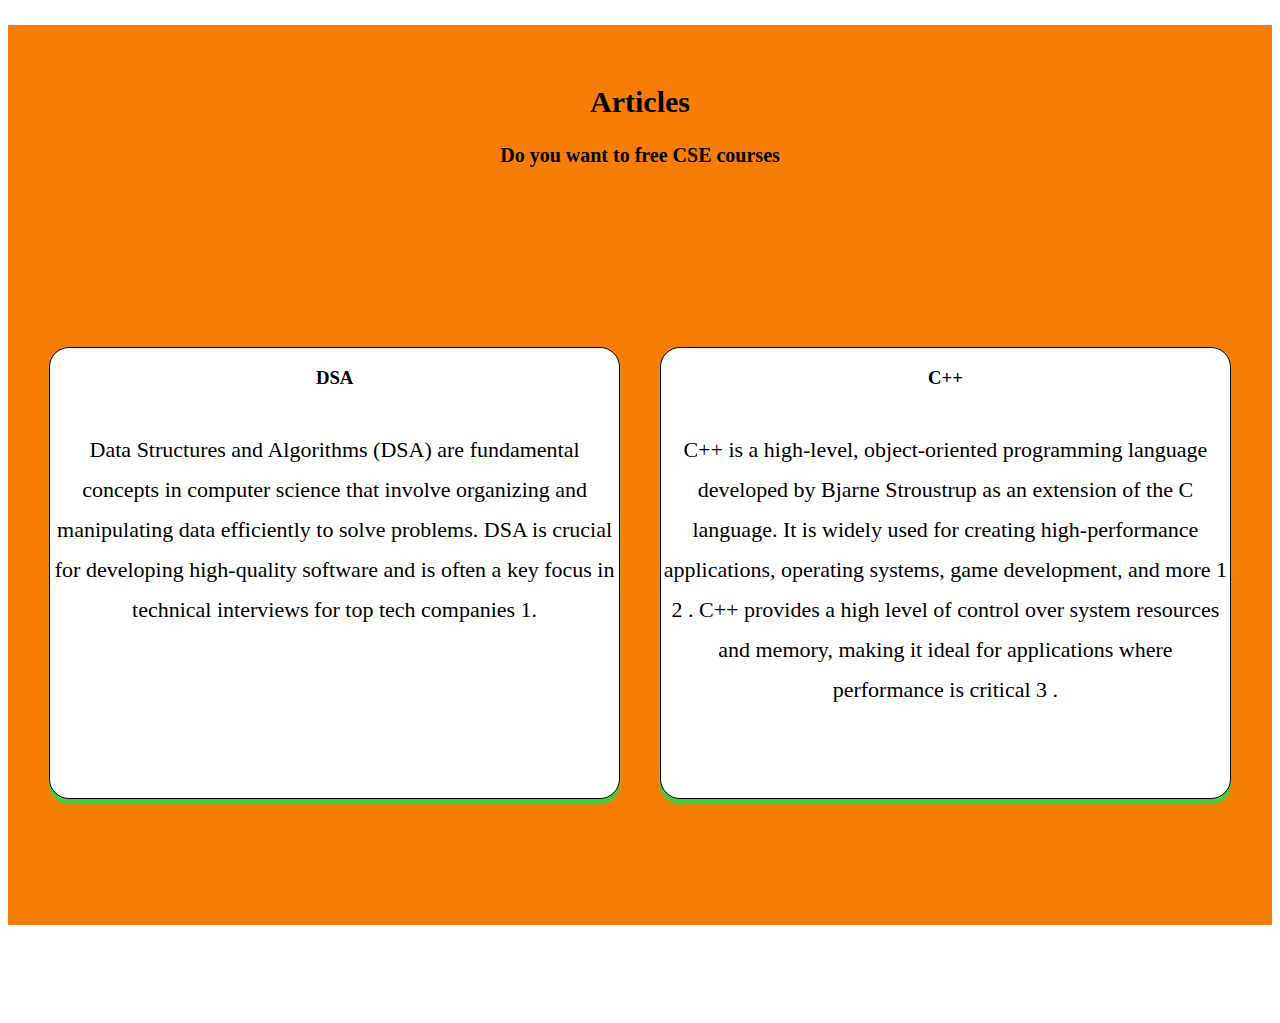
<file: negi_template.html>
<!DOCTYPE html>
<html lang="en">

<head>
    <meta charset="UTF-8">
    <meta name="viewport" content="width=device-width, initial-scale=1.0">
    <title>Document</title>
    <link rel="stylesheet" href="negi_template.css">
</head>

<body>

    <div class="orange">
        <h2>Articles</h2>
        <h2 style="font-weight: bolder; font-size: 20px;">Do you want to free CSE courses</h2>
        <div class="under">
            <nav class="white">
                <h3>DSA</h3>
                <p> Data Structures and Algorithms (DSA) are fundamental concepts in computer science
                    that involve organizing and manipulating data efficiently to solve problems. DSA is crucial
                    for developing high-quality software and is often a key focus in technical interviews for top tech
                    companies
                    1.</p>
            </nav>
            <nav class="white">
                <h3>C++</h3>
                <p>C++ is a high-level, object-oriented programming language developed by Bjarne Stroustrup as an
                    extension of the C language. It is widely used for creating high-performance applications, operating
                    systems, game development, and more
                    1
                    2
                    . C++ provides a high level of control over system resources and memory, making it ideal for
                    applications where performance is critical
                    3
                    .</p>
            </nav>
        </div>
    </div>
</body>

</html>
</file>
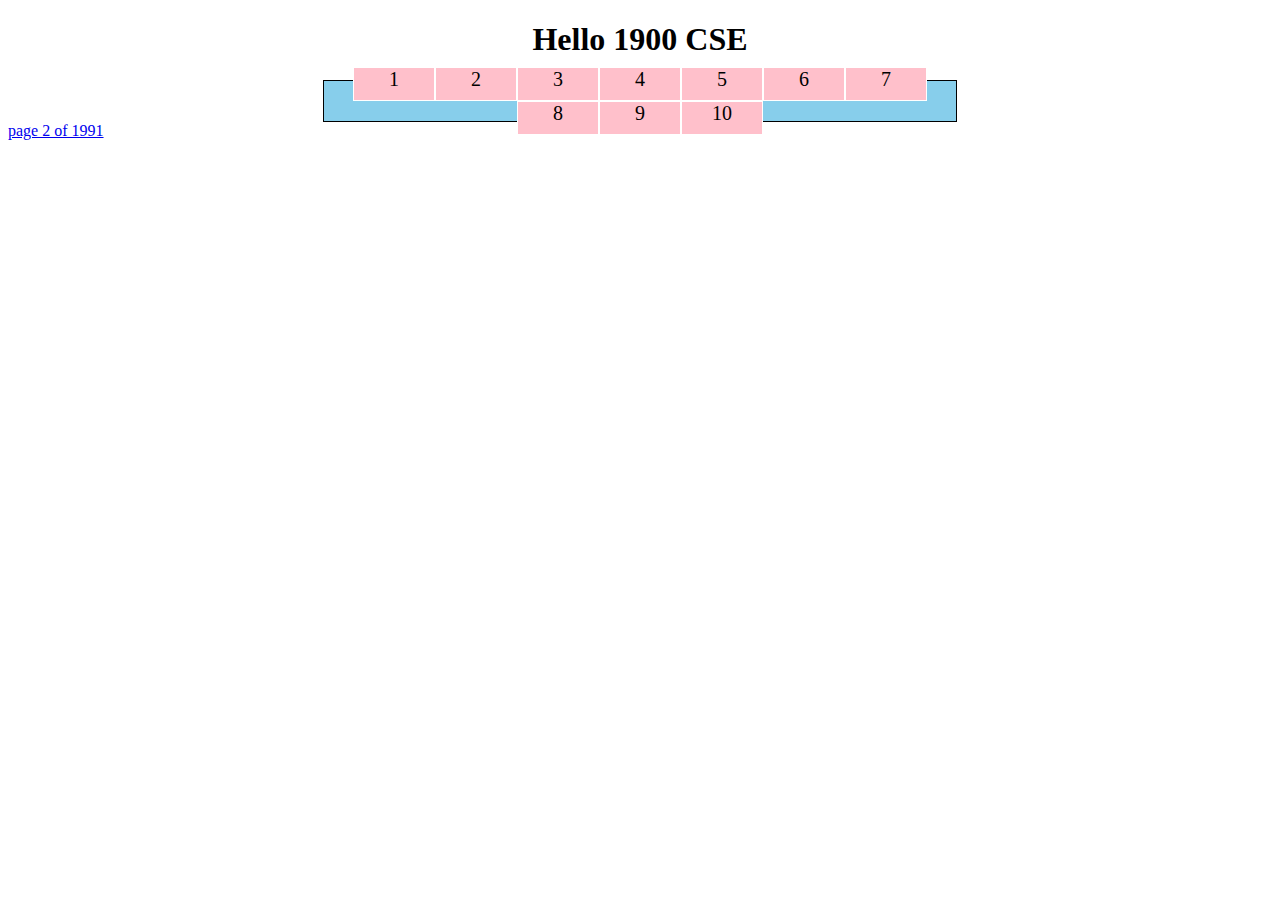
<file: page_1900_computer.htm>
<!DOCTYPE html>
<html lang="en">
<head>
    <meta charset="UTF-8">
    <meta name="viewport" content="width=device-width, initial-scale=1.0">
    <title>CSE</title>
    <link rel="stylesheet" href="page_1900_computer.css">
</head>
<body>
   
    <object class="pdf" 
    data="image.png.pdf" data="image.png.pdf"
    width="800" height="1000">
    <h1>Hello 1900 CSE</h1>
    <div class="pages">
        <div class="link"><a href="page_1900.html">1</a></div>
        <div class="link"><a href="page_1901.html">2</a></div>
        <div class="link"><a href="">3</a></div>
        <div class="link"><a href="">4</a></div>
        <div class="link"><a href="">5</a></div>
        <div class="link"><a href="">6</a></div>
        <div class="link"><a href="">7</a></div>
        <div class="link"><a href="">8</a></div>
        <div class="link"><a href="">9</a></div>
        <div class="link"><a href="">10</a></div>
    </div>
    <a href="page_1901.html">page 2 of 1991</a>
</object>
</body>
</html>
</file>
<file: negi_template.css>
h1{
    text-align: center;

}
.orange
{
    width: 100%;
    height: 100vh;
    background-color: rgb(247, 126, 6);
    text-align: center;
}
.under
{

    width: 100%;
    height: 100vh;
    display: flex;
    flex-wrap: wrap;
    justify-content: center;
    align-content: center;
}
.orange>h2{
    border: 1px solid none;
    position: relative;top: 60px; 
    font-size: 30px;
    font-weight: bold;
}
/* .white
{
   
} */
.orange>.under>.white{
   
    border: 1px solid black;
    width: 45%;
    height: 50vh;
    background-color: white;
    border-radius: 20px;
    margin: 20px;
    text-align: center;
    box-shadow: 0px 5px 2px rgb(66, 209, 66);
    display: flex;
    flex-wrap: wrap;
    justify-content: center;
    align-content: flex-start;
    /* display: inline-block; */
}
p{
    font-size: 22px;
    line-height: 40px;
}
</file>
<file: page_1900_computer.css>
h1
{
    text-align: center;
}
.pages
{
    width: 50%;
    height: 40px;
    margin: 0px auto;
    border: 1px solid black;
    display: flex;
    flex-wrap: wrap;
    justify-content: center;
    align-content: center;
    background-color: skyblue;

}
.link
{
    width: 80px;
    height: 32px;
    border: 1px solid white;
    background-color: pink;
    text-align: center;
    justify-content: center;
    font-size: 20px;
    

}
.link>a{
    text-decoration: none;
    color: black;
}
.pdf {
    width: 100%;
    aspect-ratio: 16/9;
}
</file>
